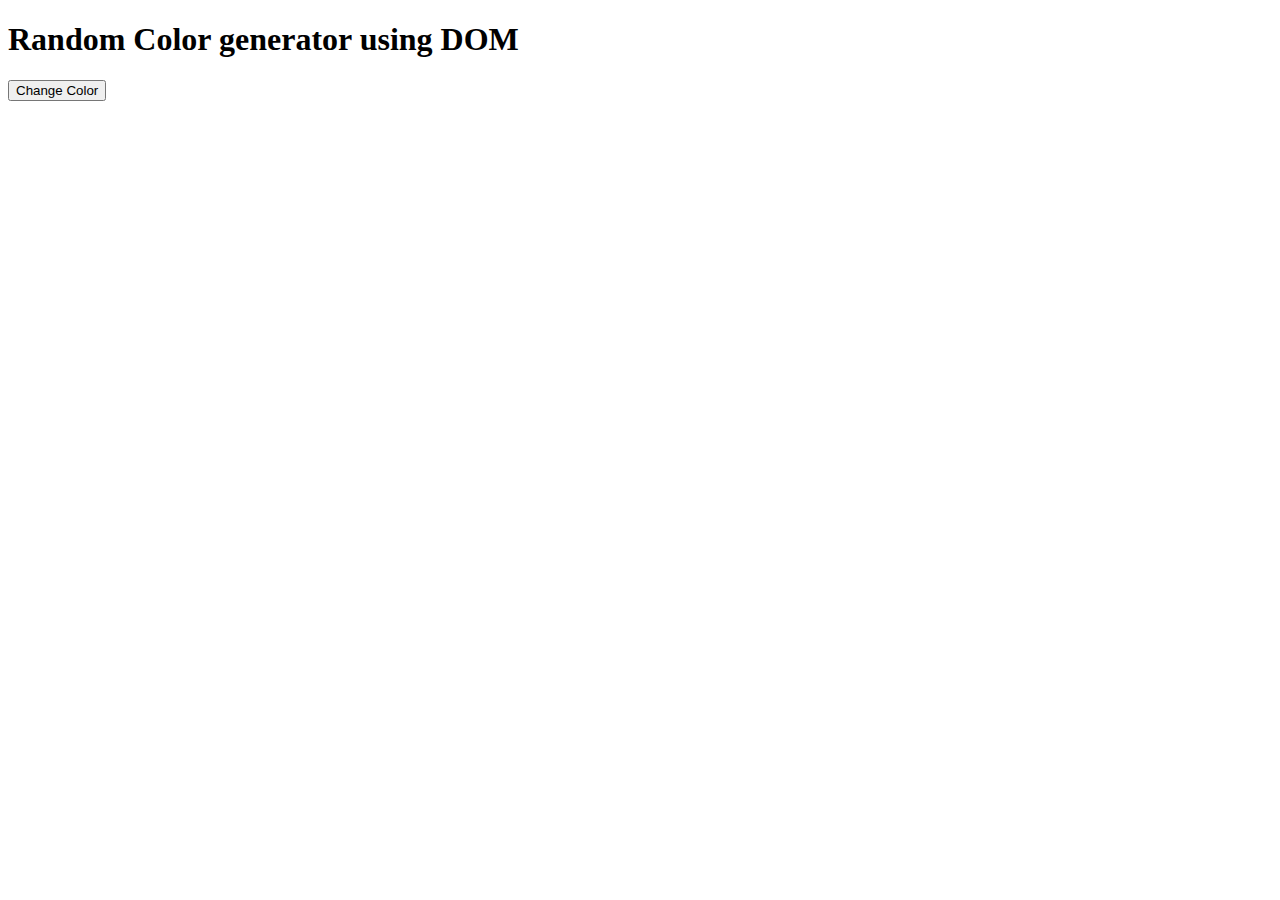
<file: index.html>
<!DOCTYPE html>
<html lang="en">
<head>
    <meta charset="UTF-8">
    <meta name="viewport" content="width=device-width, initial-scale=1.0">
    <title>Document</title>
</head>
<body>
    
    <script src="main.js"></script>
</body>
</html>
</file>
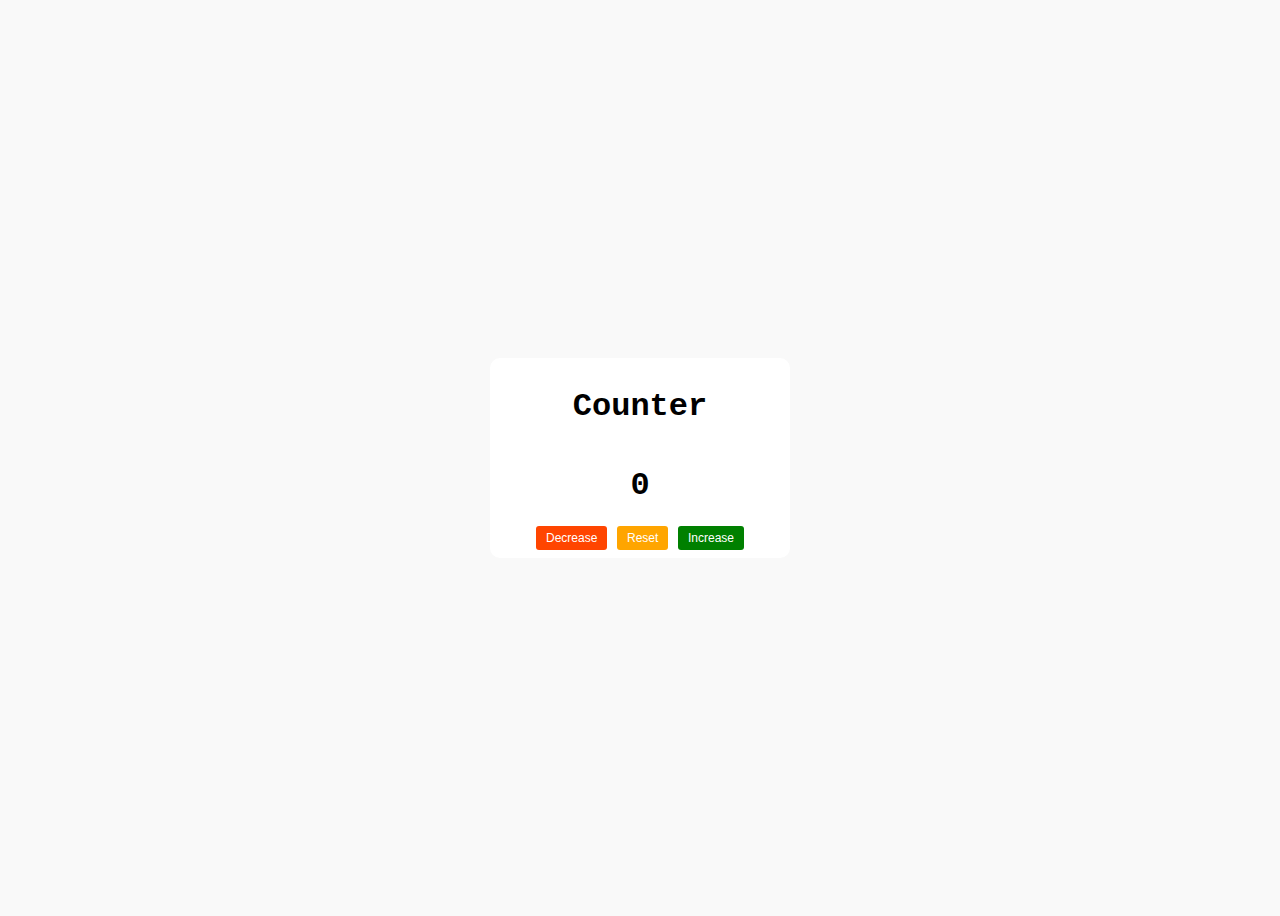
<file: counter.html>
<!DOCTYPE html>
<html lang="en">

<head>
    <meta charset="UTF-8">
    <meta name="viewport" content="width=device-width, initial-scale=1.0">
    <title>Counter</title>
    <link rel="stylesheet" href="counter.css">
</head>

<body>
    <div class="container">
        <h1>Counter</h1>
        <h1 id="count">0</h1>
        <div class="btnContainer">
            <button id="decreaseBtn" class="commonBtnStyle">Decrease</button>
            <button id="resetBtn" class="commonBtnStyle">Reset</button>
            <button id="increaseBtn" class="commonBtnStyle">Increase</button>
        </div>
    </div>
    <script src="counter.js"></script>
</body>

</html>
</file>
<file: counter.css>
body {
    background-color: #f9f9f9;
    height: 100vh;
    display: flex;
    flex-direction: column;
    justify-content: center;
    align-items: center;
    font-family: 'Courier New', Courier, monospace;
}

.container {
    background-color: white;
    height: 200px;
    width: 300px;
    display: flex;
    flex-direction: column;
    justify-content: center;
    align-items: center;
    border-radius: 10px;
    box-shadow: inset;
}

.commonBtnStyle {
    padding: 5px 10px;
    border: none;
    color: white;
    transition: 0.5s ease;
    cursor: pointer;
    border-radius: 3px;
    font-size: 12px;
}

.commonBtnStyle:hover {
    font-size: 14px;
}

#decreaseBtn {
    background-color: orangered;
}

#resetBtn {
    background-color: orange;
}

#increaseBtn {
    background-color: green;
}
</file>
